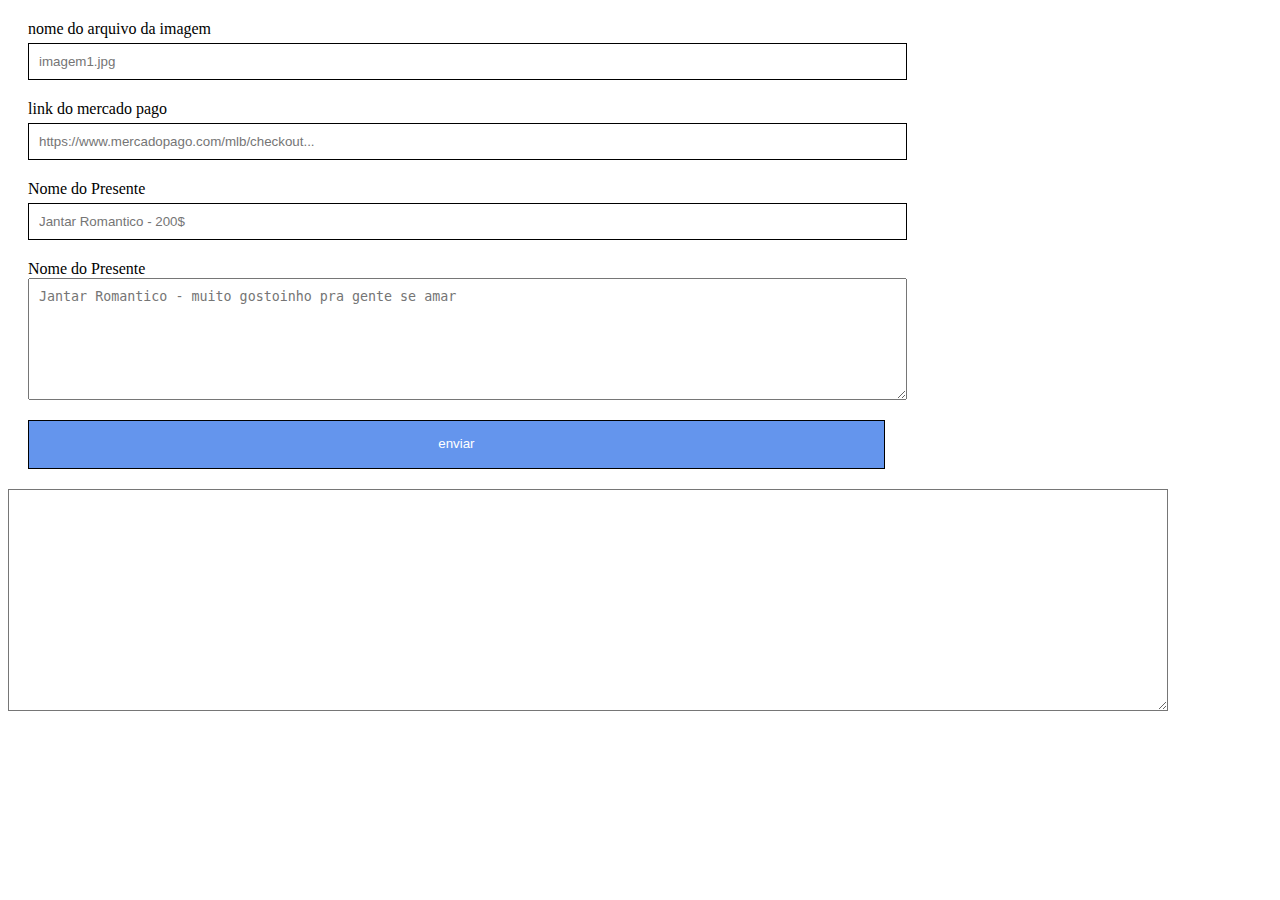
<file: adicionar.html>
<!DOCTYPE html>
<html>
<head>
    <meta charset="utf-8" />
    <meta http-equiv="X-UA-Compatible" content="IE=edge">
    <title>Criar Lista de Pedidos</title>
    <meta name="viewport" content="width=device-width, initial-scale=1">
    <style>
        form div {
            margin: 20px;
        }
        input {
            display: block;
            margin: 5px 0px;
            padding: 10px;
            width: 70%;
            border: 1px solid black;
        }

        input[type="submit"] {
            line-height: 2;
            background-color: cornflowerblue;
            color: white;
        }

        textarea {
            padding: 10px;
            display: block;
            width: 70%;
            height: 100px;
        }


        #parsedGifts {
            width: 90%;
            min-height: 200px;
            background-color: #fff;
        }
    </style>
</head>
<body>
    <form action="#">
        <div>
            <label for="url_imagem">nome do arquivo da imagem</label>
            <input type="text" name="url_imagem" id="url_imagem" placeholder="imagem1.jpg">
        </div>

        <div>
            <label for="link_compra">link do mercado pago</label>
            <input type="text" name="link_compra" id="link_compra" placeholder="https://www.mercadopago.com/mlb/checkout...">
        </div>

        <div>
            <label for="nome_presente">Nome do Presente</label>
            <input type="text" name="nome_presente" id="nome_presente" placeholder="Jantar Romantico - 200$">
        </div>

        <div>
            <label for="descricao_presente">Nome do Presente</label>
            <textarea name="descricao_presente" id="descricao_presente" placeholder="Jantar Romantico - muito gostoinho pra gente se amar"></textarea>
        </div>

        <div>
            <input type="submit" value="enviar"/>
        </div>
    </form>
    <textarea id='parsedGifts'></textarea>
</body>
<script src="https://code.jquery.com/jquery-2.2.4.min.js" integrity="sha256-BbhdlvQf/xTY9gja0Dq3HiwQF8LaCRTXxZKRutelT44="
    crossorigin="anonymous"></script>
<script>
    const allGifts = [];
    $(() => {
        const $form = $('form');
        const $parsedGifts = $('#parsedGifts');

        $form.submit(event => {
            const serilizedForm = $form.serializeArray();
            const giftData = {};

            serilizedForm.forEach(({name, value}) => {
                giftData[name] = value;
            });

            allGifts.push(giftData);

            const parsedGifts = JSON.stringify({allGifts});

            $parsedGifts.val(parsedGifts);

            event.preventDefault();
            return false;
        });
    })
</script>
</html>
</file>
